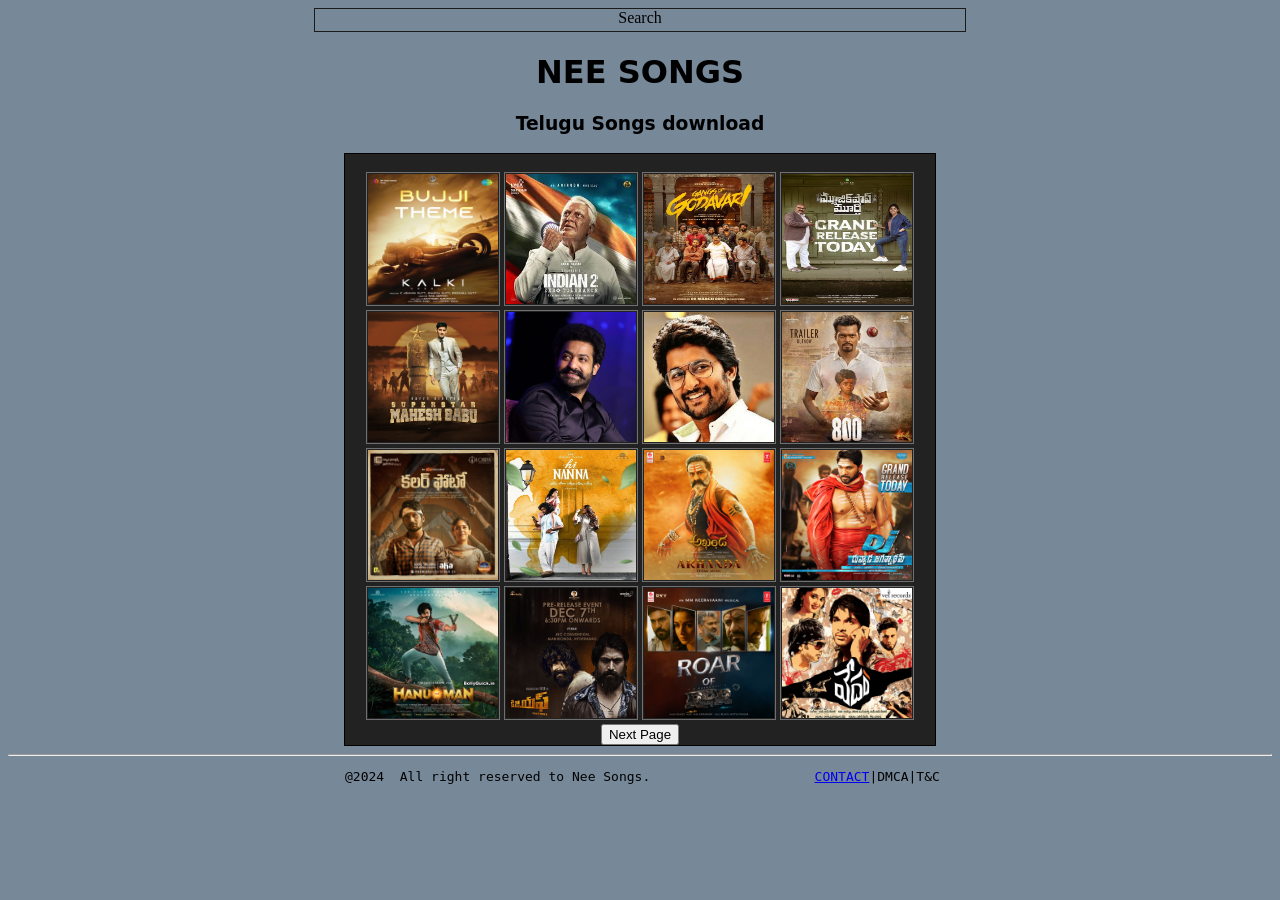
<file: index.html>
<!DOCTYPE html>
<html lang="en">
<head>
    <meta charset="UTF-8">
    <meta name="viewport" content="width=device-width, initial-scale=1.0">
    <title>Nee Songs</title>
    <link rel="stylesheet" href="./NeeSongs.css">
    <link rel="shortcut icon" href="./Images & Songs/music fav.png" type="image/x-icon">
</head>
<body>
    <center> 
        <div class="Searchbox">Search</div>
        
    <h1>NEE SONGS</h1>
    <h3 >Telugu Songs download</h3>
   
    <div class="Images"><br>
    <a title="Kalki 2898 AD Songs" href="./NeeSongsdownload.html"><img src="./Images & Songs/bujjji.jpeg" alt="Bujji.pic" height="130px" width="130px"></a>
    <a title="Bharatheeyudu 2" href="./NeeSongsdownload.html"><img src="./Images & Songs/Indian2.jpeg" alt="Indian.pic" height="130px" width="130px"></a>
    <a title="Gangs of Godavari songs" href="./NeeSongsdownload.html"><img src="./Images & Songs/godavari.jpg" alt="Gangs Of Godavari.pic" height="130px" width="130px"></a>
    <a title="Music Shop Murthy Songs" href="./NeeSongsdownload.html"><img src="./Images & Songs/music.png" alt="Music Shop Murthy.pic" height="130px" width="130px"></a><br>
    <a title="Mahesh Babu Hits" href="./Mahesh Hits.html"><img src="./Images & Songs/mahesh.jpg" alt="Mahesh Babu.pic" height="130px" width="130px"></a>
    <a title="Jr NTR Hits" href="./NeeSongsdownload.html"><img src="./Images & Songs/ntr.jpg" alt="Jr NTR.pic" height="130px" width="130px"></a>
    <a title="Nani Hits" href="./NeeSongsdownload.html"><img src="./Images & Songs/nani.jpg" alt="Nani.pic" height="130px" width="130px"></a>
    <a title="800 Movie Songs" href="./NeeSongsdownload.html"><img src="./Images & Songs/800 murali.jpeg" alt="Bujji.pic" height="130px" width="130px"></a>
    <a title="Color Photo Movie Songs" href="./NeeSongsdownload.html"><img src="./Images & Songs/colorphoto.jpg" alt="Bujji.pic" height="130px" width="130px"></a>
    <a title="Hi Nanna Songs" href="./NeeSongsdownload.html"><img src="./Images & Songs/hiNani.jpg" alt="Bujji.pic" height="130px" width="130px"></a>
    <a title="Akhanda Songs" href="./NeeSongsdownload.html"><img src="./Images & Songs/akhanda.jpeg" alt="Bujji.pic" height="130px" width="130px"></a>
    <a title="DJ Duvvada Jagannadham Songs" href="./NeeSongsdownload.html"><img src="./Images & Songs/alluarjun.jpg" alt="Bujji.pic" height="130px" width="130px"></a><br>
    <a title="Hanuman Movie Songs" href="./NeeSongsdownload.html"><img src="./Images & Songs/Hanuman.jpg" alt="Bujji.pic" height="130px" width="130px"></a>
    <a title="KGF Chapter 1 Songs" href="./NeeSongsdownload.html"><img src="./Images & Songs/kgf.jpg" alt="Bujji.pic" height="130px" width="130px"></a>
    <a title="RRR Songs" href="./NeeSongsdownload.html"><img src="./Images & Songs/rrrr.jpeg" alt="Bujji.pic" height="130px" width="130px"></a>
    <a title="Vedam Movie Songs" href="./NeeSongsdownload.html"><img src="./Images & Songs/vedam.jpeg" alt="Bujji.pic" height="130px" width="130px"></a>
    <a href="./NeeSongs1.html"><input type="button" value="Next Page" class="next"></a>
</div>
<hr>
<div class="Rooter"> <pre>
@2024  All right reserved to Nee Songs.                     <a href="tel:+91 7660940155">CONTACT</a>|DMCA|T&C
</pre></div>
</center>
</body>
</html>
</file>
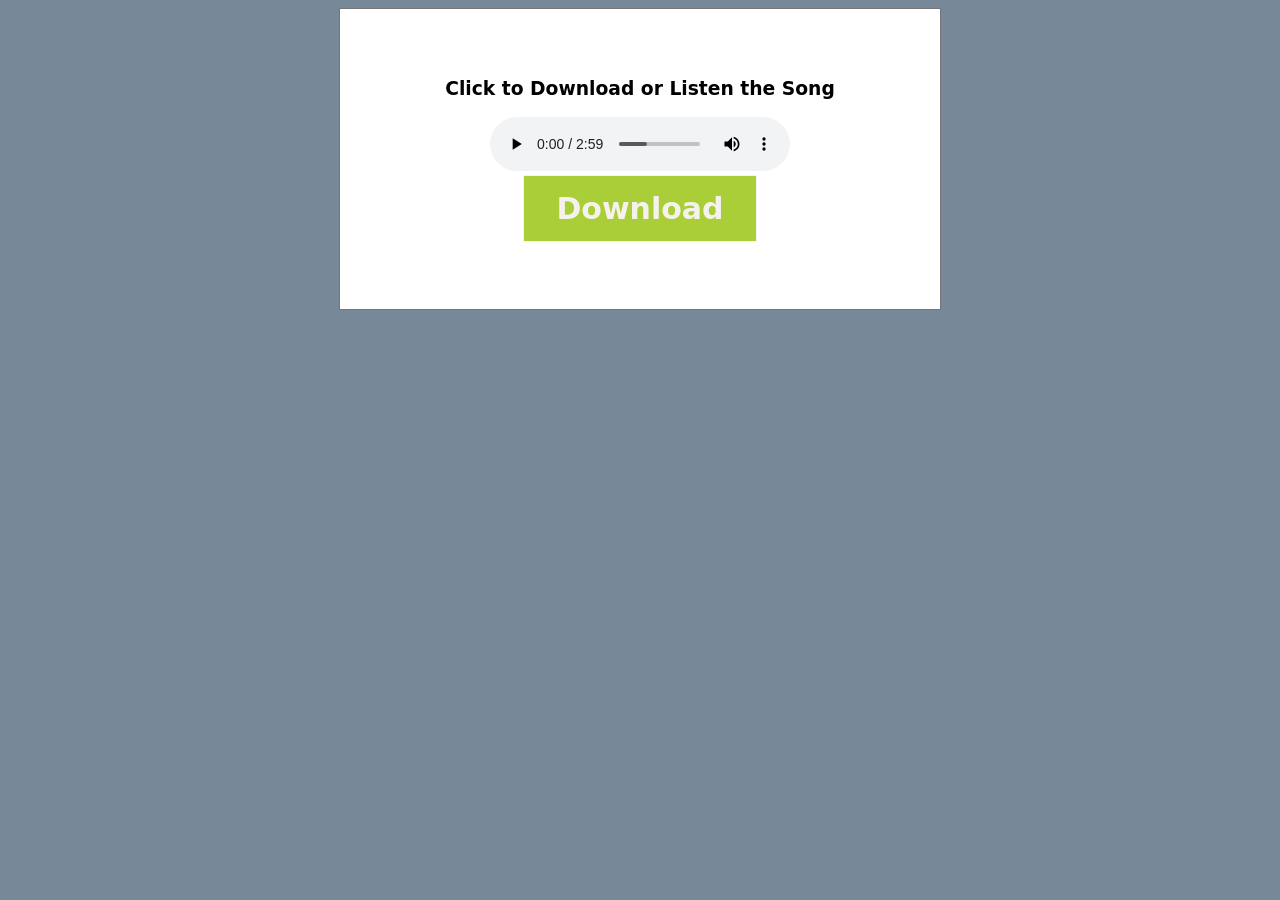
<file: DownloadSongs.html>
<!DOCTYPE html>
<html lang="en">
  <head>
    <meta charset="UTF-8" />
    <meta name="viewport" content="width=device-width, initial-scale=1.0" />
    <title>Download</title>
    <link rel="stylesheet" href="./NeeSongs.css" />
    <link
      rel="shortcut icon"
      href="./Images & Songs/music fav.png"
      type="image/x-icon"
    />
  </head>
  <body>
    <center>
      <div class="Images1">
        <h3>Click to Download or Listen the Song</h3>
        <audio
          src="./Images & Songs/Vedam Songs/[iSongs.info] 03 - Rupayi.mp3"
          controls
          title="Listen"
        >
          Listen</audio
        ><br />
        <a
          href="./Images & Songs/Vedam Songs/[iSongs.info] 03 - Rupayi.mp3"
          download=""
          ><button class="button1">Download</button></a
        >
      </div>
    </center>
  </body>
</html>
</file>
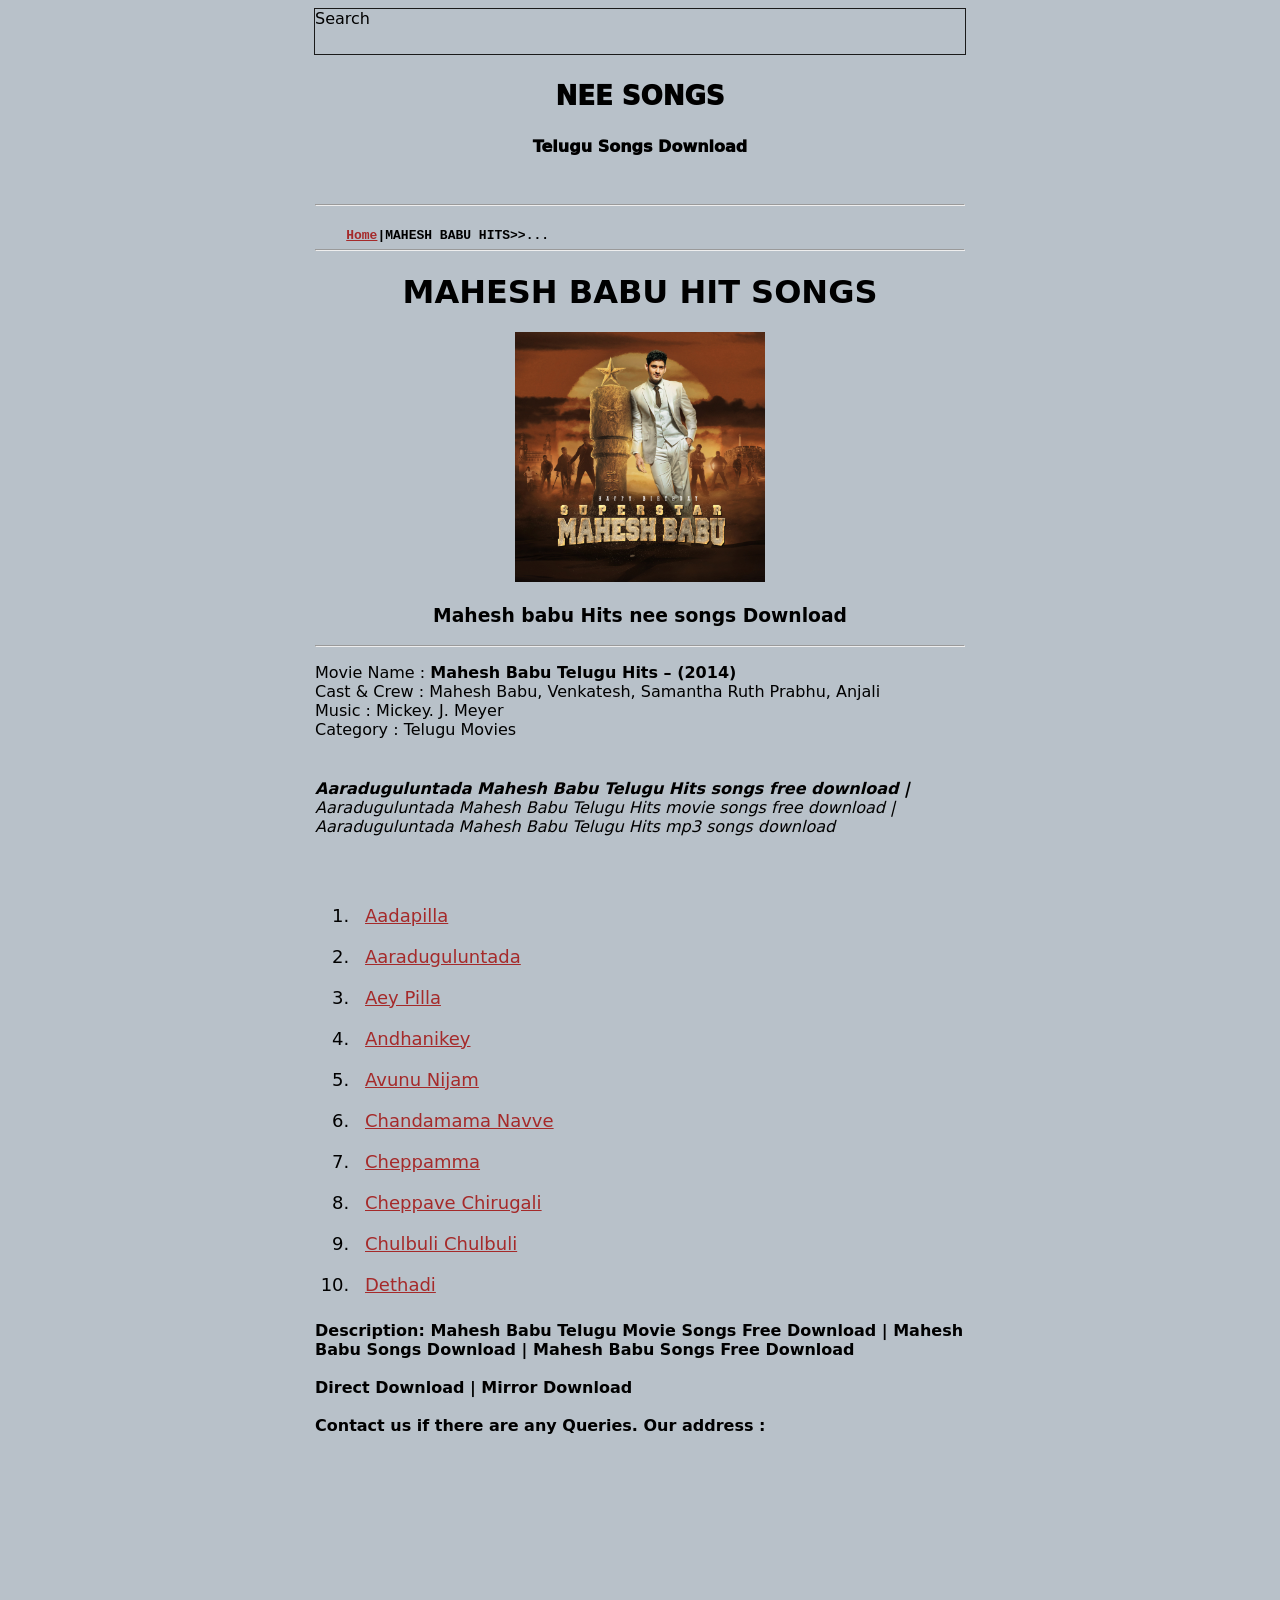
<file: Mahesh Hits.html>
<!DOCTYPE html>
<html lang="en">
<head>
    <meta charset="UTF-8">
    <meta name="viewport" content="width=device-width, initial-scale=1.0">
    <title>Mahesh Babu Hits Nee Songs</title>
    <link rel="shortcut icon" href="./Images & Songs/music fav.png" type="image/x-icon">
    <link rel="stylesheet" href="./NeeSongsdownload.css">
</head>
<body>
    <center>
        <div class="Searchbox">Search</div>
    <div class="Texted" >
    <p class="tittle">NEE SONGS</p>
    <p class="titttle" >Telugu Songs Download</p>
    <pre> <h4><hr>
    <a href="./index.html">Home</a>|MAHESH BABU HITS>>...                                                               <hr></h4></pre>
    <h1>MAHESH BABU HIT SONGS</h1>
    <img src="./Images & Songs/mahesh.jpg" alt="Mahesh babu poster.pic" title="Mahesh babu Hit Songs Download" height="250px" width="250px">
    <h3>Mahesh babu Hits nee songs Download</h3><hr>
    <p class="Text">
        Movie Name : <b> Mahesh Babu Telugu Hits – (2014) </b> <br>
        Cast & Crew : Mahesh Babu, Venkatesh, Samantha Ruth Prabhu, Anjali <br>
        Music : Mickey. J. Meyer <br>
        Category : Telugu Movies <br></p>
     <p class="Text">   <i>
        <b>Aaraduguluntada Mahesh Babu Telugu Hits songs free download | </b> Aaraduguluntada Mahesh Babu Telugu Hits movie songs free download | Aaraduguluntada Mahesh Babu Telugu Hits mp3 songs download
    </i>
    </p>
    <!-- <ol class="listed" start="01">
        <li><a href="./Images & Songs/Mahesh Hits/[iSongs.info] 01 - Aadapilla.mp3">Aadapilla</li></a>
        <li><a href="./Images & Songs/Mahesh Hits/[iSongs.info] 02 - Aaraduguluntada.mp3">Aaraduguluntada</a></li>
        <li><a href="./Images & Songs/Mahesh Hits/[iSongs.info] 03 - Aey Pilla.mp3">Aey Pilla</a></li>
        <li><a href="./Images & Songs/Mahesh Hits/[iSongs.info] 04 - Andhanikey.mp3">Andhanikey</a></li>
        <li><a href="./Images & Songs/Mahesh Hits/[iSongs.info] 05 - Avunu Nijam.mp3">Avunu Nijam</a></li>
        <li><a href="./Images & Songs/Mahesh Hits/[iSongs.info] 06 - Chandamama Navve.mp3">Chandamama Navve</a></li>
        <li><a href="./Images & Songs/Mahesh Hits/[iSongs.info] 07 - Cheppamma.mp3">Cheppamma</a></li>
        <li><a href="./Images & Songs/Mahesh Hits/[iSongs.info] 08 - Cheppave Chirugali.mp3">Cheppave Chirugali</a></li>
        <li><a href="./Images & Songs/Mahesh Hits/[iSongs.info] 09 - Chulbuli Chulbuli.mp3">Chulbuli Chulbuli</a></li>
        <li><a href="./Images & Songs/Mahesh Hits/[iSongs.info] 10 - Dethadi Dethadi.mp3">Dethadi</a></li>
        
    </ol> -->
    <ol class="listed" start="01">
        <li><a href="./DownloadSongs.html">Aadapilla</li></a>
        <li><a href="./DownloadSongs.html">Aaraduguluntada</a></li>
        <li><a href="./DownloadSongs.html">Aey Pilla</a></li>
        <li><a href="./DownloadSongs.html">Andhanikey</a></li>
        <li><a href="./DownloadSongs.html">Avunu Nijam</a></li>
        <li><a href="./DownloadSongs.html">Chandamama Navve</a></li>
        <li><a href="./DownloadSongs.html">Cheppamma</a></li>
        <li><a href="./DownloadSongs.html">Cheppave Chirugali</a></li>
        <li><a href="./DownloadSongs.html">Chulbuli Chulbuli</a></li>
        <li><a href="./DownloadSongs.html">Dethadi</a></li>
        
    </ol>
    <p class="Footer1">
        Description: Mahesh Babu Telugu Movie Songs Free Download | Mahesh Babu Songs Download | Mahesh Babu Songs Free Download <br><br>
        Direct Download | Mirror Download <br><br>
    Contact us if there are any Queries. Our address :</p>
    <iframe src="https://www.google.com/maps/embed?pb=!1m18!1m12!1m3!1d980520.3753739704!2d79.52527198121052!3d16.263685290901545!2m3!1f0!2f0!3f0!3m2!1i1024!2i768!4f13.1!3m3!1m2!1s0x3a35fad292cbc383%3A0x889fe6ee67fff704!2sRadio%20Mirchi%2098.3!5e0!3m2!1sen!2sin!4v1718535204791!5m2!1sen!2sin" width="600" height="300" style="border:0;" allowfullscreen="" loading="lazy" referrerpolicy="no-referrer-when-downgrade"></iframe>

</div>
</center>
</body>
</html>
</file>
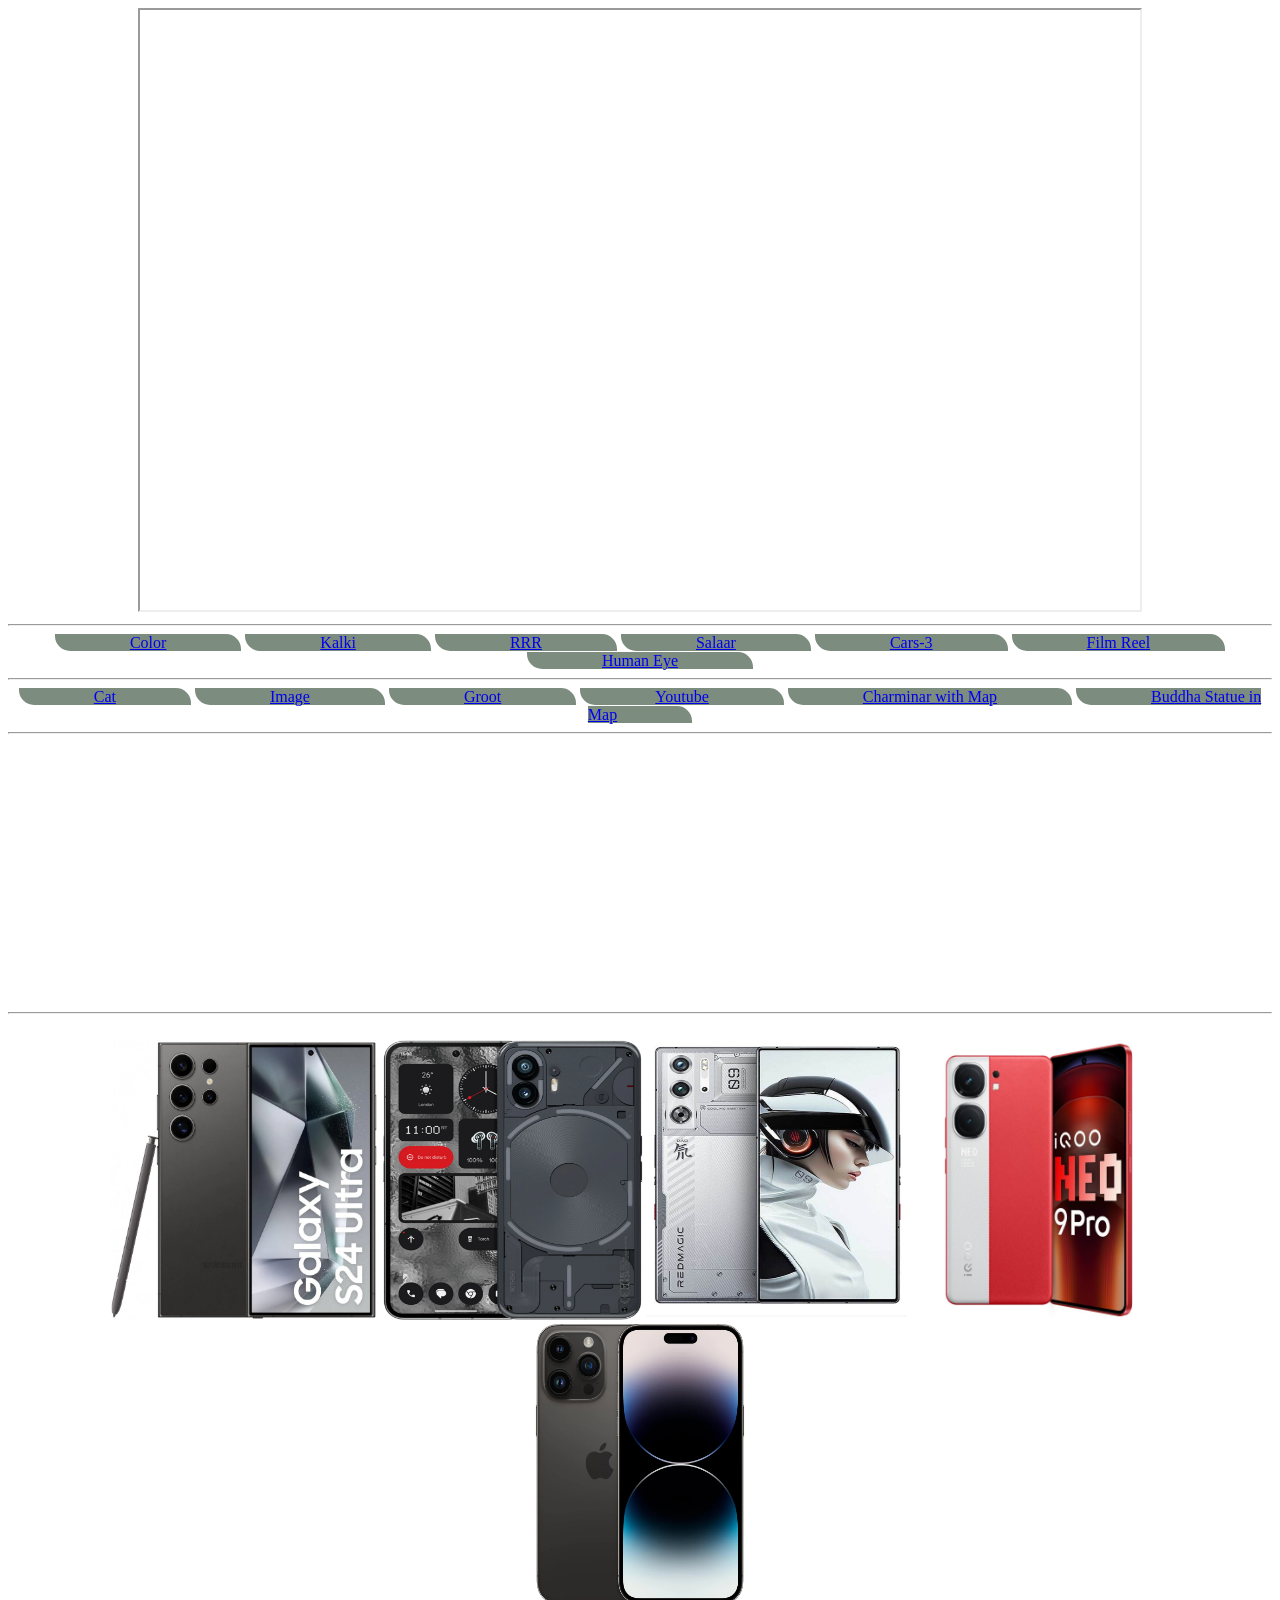
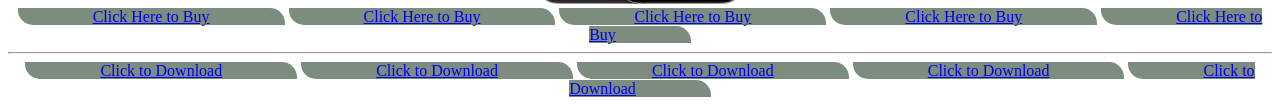
<file: Movie World.html>
<!DOCTYPE html>
<html lang="en">
  <head>
    <meta charset="UTF-8" />
    <meta name="viewport" content="width=device-width, initial-scale=1.0" />
    <title>Movie World</title>
    <link
      rel="shortcut icon"
      href="../Images & Co/Video_Fav.png"
      type="image/x-icon"
    />
    <link rel="stylesheet" href="../CSS/movie.css" />
  </head>
  <body>
    <!-- <div class="Mobiles">
      <a href=""
        ><img
          src="../Images & Co/neo9.jpg"
          alt="IQOO Neo9"
          height="200"
          width="200"
          title="IQOO NEO9 Pro"
      /></a>
      <a href=""
        ><img
          src="../Images & Co/Nothing2.jpg"
          alt="Nothing 2"
          height="200"
          width="200"
          title="Nothing Phone 2"
      /></a>
      <a href=""
        ><img
          src="../Images & Co/redmagic1.jpg"
          alt="RedMagic"
          height="200"
          width="200"
          title="RedMagic 9 Pro"
      /></a>
      <a href=""
        ><img
          src="../Images & Co/S24.jpg"
          alt="S24 Ultra"
          height="200"
          width="200"
          title="Samsung Galaxy S24 Ultra"
      /></a>
      <a href=""
        ><img
          src="../Images & Co/iphone.jpg"
          alt="15 pro"
          height="200"
          width="200"
          title="iphone 15 Pro Max"
      /></a>
      <a href=""
        ><img
          src="../Images & Co/neo9.jpg"
          alt="IQOO Neo9"
          height="200"
          width="200"
          title="IQOO NEO9 Pro"
      /></a>
      <a href=""
        ><img
          src="../Images & Co/Nothing2.jpg"
          alt="Nothing 2"
          height="200"
          width="200"
          title="Nothing Phone 2"
      /></a>
    </div>
    <hr />
    <hr />
    <iframe name="Mobile" frameborder="1" width="400" height="220"></iframe>
    <a target="Mobile" href="https://en.wikipedia.org/wiki/IPhone_15_Pro"
      ><img
        height="20"
        width="30"
        src="../Images & Co/Video_Fav.png"
        alt="Cilck to open page"
    /></a> -->
    <center>
    <iframe name="Screen" height="600px" width="1000px" title="Click the below buttons" ></iframe>
    <br />
    <hr />
    <a target="Screen" href="https://i.pinimg.com/originals/54/d8/ed/54d8ed6bcaacd4482012d0153f18748f.jpg" title="Colors Back Ground">Color</a>
    <a target="Screen" href="https://en.wikipedia.org/wiki/Kalki_2898_AD" title="Kalki Wikipedia">Kalki</a>
    <a target="Screen" href="https://en.wikipedia.org/wiki/RRR" title="RRR Wikipedia"> RRR</a>
    <a target="Screen"href="https://en.wikipedia.org/wiki/Salaar:_Part_1_%E2%80%93_Ceasefire">Salaar</a>
    <a target="Screen" href="https://en.wikipedia.org/wiki/Cars_3"title="Cars-3 Wikipedia">Cars-3</a>
    <a target="Screen" href="../Images & Co/Video_Fav.png" title="Filmreel png">Film Reel</a>
    <a target="Screen" href="https://img.freepik.com/free-photo/multi-colored-creativity-close-up-human-eye-generated-by-ai_188544-15574.jpg" title="Human Eye">Human Eye</a><hr>
    <a target="Screen" href="https://st4.depositphotos.com/13516094/29232/i/450/depositphotos_292329004-stock-illustration-cat-paint.jpg" title="Colored Cat">Cat</a>
    <a target="Screen" href="https://miro.medium.com/v2/resize:fit:1400/0*gSGqZlj0QqP3vIqB">Image</a>
    <!-- <a target="Screen" href="https://4kwallpapers.com/images/wallpapers/baby-groot-cute-art-.jpg">Groot</a> -->
     <a target="Screen" href="../Images & Co/Groot.jpg">Groot</a>
     <a target="Screen" href="https://www.youtube.com/embed/7rpaU42D8K0">Youtube</a>
     <a target="Screen" href="https://www.google.com/maps/embed?pb=!1m18!1m12!1m3!1d7616.240815333639!2d78.46944454077983!3d17.357938174372872!2m3!1f0!2f0!3f0!3m2!1i1024!2i768!4f13.1!3m3!1m2!1s0x3bcb978a6e1a939b%3A0xcb5a69e4aaf113fb!2sCharminar!5e0!3m2!1sen!2sin!4v1718371941395!5m2!1sen!2sin">Charminar with Map</a>
     <a target="Screen" href="https://www.google.com/maps/embed?pb=!1m18!1m12!1m3!1d3806.9180244631175!2d78.47281946068924!3d17.4157212534253!2m3!1f0!2f0!3f0!3m2!1i1024!2i768!4f13.1!3m3!1m2!1s0x3bcb975801aff093%3A0x4c47ef6c115b0424!2sBuddha%20Statue!5e0!3m2!1sen!2sin!4v1718372320590!5m2!1sen!2sin">Buddha Statue in Map</a>
     <hr>
<marquee behavior="" direction="left" >
     <iframe width="400" height="250" src="https://www.youtube.com/embed/7rpaU42D8K0" title="I Am Groot Season 2 Trailer" frameborder="0"  autoplay; clipboard-write; encrypted-media; gyroscope; picture-in-picture; web-share" referrerpolicy="strict-origin-when-cross-origin" allowfullscreen></iframe>
     <iframe src="https://www.google.com/maps/embed?pb=!1m18!1m12!1m3!1d7616.240815333639!2d78.46944454077983!3d17.357938174372872!2m3!1f0!2f0!3f0!3m2!1i1024!2i768!4f13.1!3m3!1m2!1s0x3bcb978a6e1a939b%3A0xcb5a69e4aaf113fb!2sCharminar!5e0!3m2!1sen!2sin!4v1718371941395!5m2!1sen!2sin" width="400" height="250"></iframe>
     <iframe width="400" height="250" src="https://www.youtube.com/embed/7rpaU42D8K0" title="I Am Groot Season 2 Trailer" frameborder="0"  autoplay; clipboard-write; encrypted-media; gyroscope; picture-in-picture; web-share" referrerpolicy="strict-origin-when-cross-origin" allowfullscreen></iframe>
     <iframe src="https://www.google.com/maps/embed?pb=!1m18!1m12!1m3!1d7616.240815333639!2d78.46944454077983!3d17.357938174372872!2m3!1f0!2f0!3f0!3m2!1i1024!2i768!4f13.1!3m3!1m2!1s0x3bcb978a6e1a939b%3A0xcb5a69e4aaf113fb!2sCharminar!5e0!3m2!1sen!2sin!4v1718371941395!5m2!1sen!2sin" width="400" height="250"></iframe>
     <iframe width="400" height="250" src="https://www.youtube.com/embed/7rpaU42D8K0" title="I Am Groot Season 2 Trailer" frameborder="0"  autoplay; clipboard-write; encrypted-media; gyroscope; picture-in-picture; web-share" referrerpolicy="strict-origin-when-cross-origin" allowfullscreen></iframe>
    </marquee>
    <hr><br>
    <img src="../Images & Co/S24.jpg" alt="S24 Ultra" height="280" width="270" title="S24 Ultra">
    <img src="../Images & Co/Nothing2.jpg" alt="Nothing Phone 2" height="280" width="260" title="nothing Phone 2">
    <img src="../Images & Co/redmagic1.jpg" alt="Red Magic 9" height="280" width="260" title="Red Magic 9">
    <img src="../Images & Co/neo9.jpg" alt="IQOO Neo9 Pro" height="280" width="260" title="IQOO Neo9 Pro">
    <img src="../Images & Co/iphone.jpg" alt="15Pro Max" height="280" width="260" title="Iphone 15 Pro Max"><br>
    <a href="https://www.flipkart.com/samsung-galaxy-s24-ultra-5g-titanium-black-256-gb/p/itm7d3b6b5d0f501?pid=MOBGX2F3QGZYYZAK&lid=LSTMOBGX2F3QGZYYZAKNETZ3C&marketplace=FLIPKART&q=s24+ultra+mobile&store=tyy%2F4io&srno=s_1_1&otracker=AS_QueryStore_OrganicAutoSuggest_1_7_na_na_na&otracker1=AS_QueryStore_OrganicAutoSuggest_1_7_na_na_na&fm=organic&iid=c081d451-22ed-4b88-8c16-9e796149806b.MOBGX2F3QGZYYZAK.SEARCH&ppt=pp&ppn=pp&ssid=bkl0ov9ukg0000001718378966233&qH=1e51ab3fbb140d7f">Click Here to Buy</a>
    <a href="https://www.flipkart.com/nothing-phone-2-dark-grey-256-gb/p/itmc1490711c3eb9?pid=MOBGZSDKU5CGE8FX&lid=LSTMOBGZSDKU5CGE8FXD4MGTF&marketplace=FLIPKART&cmpid=content_mobile_20376538289_x_8965229628_gmc_pla&tgi=sem,1,G,11214002,x,,,,,,,c,,,,,,,&gad_source=1&gclid=CjwKCAjw1K-zBhBIEiwAWeCOF_BvAcLgUbf5fftyywhdVoGAYt5lJ-nw5VsN3t-nL6liNPFQ3jUzuBoC7ewQAvD_BwE">Click Here to Buy</a>
    <a href="https://www.amazon.com/REDMAGIC-Smartphone-Snapdragon-Dual-Sim-Transparent/dp/B0CP7K5NJ9/ref=sr_1_3?crid=GIYX9B8GAJDK&dib=eyJ2IjoiMSJ9.[base64].dLFPgaPnCq5iQ0u2LsH1dwKgx-VXz6Os0vM0thG-v-0&dib_tag=se&keywords=nubia%2Bz60%2Bultra&qid=1718380104&sprefix=nubia%2Caps%2C285&sr=8-3&th=1">Click Here to Buy</a>
    <a href="../Images & Co/S24.jpg">Click Here to Buy</a>
    <a href="../Images & Co/S24.jpg">Click Here to Buy</a><br><hr>
    <a href="../Images & Co/S24.jpg" download>Click to Download</a>
    <a href="../Images & Co/Nothing2.jpg" download="Nothing">Click to Download</a>
    <a href="../Images & Co/redmagic1.jpg" download="Redmagic">Click to Download</a>
    <a href="../Images & Co/neo9.jpg" download="Iq Neo">Click to Download</a>
    <a href="../Images & Co/iphone.jpg" download>Click to Download</a>
  </center>
  </body>
</html>
</file>
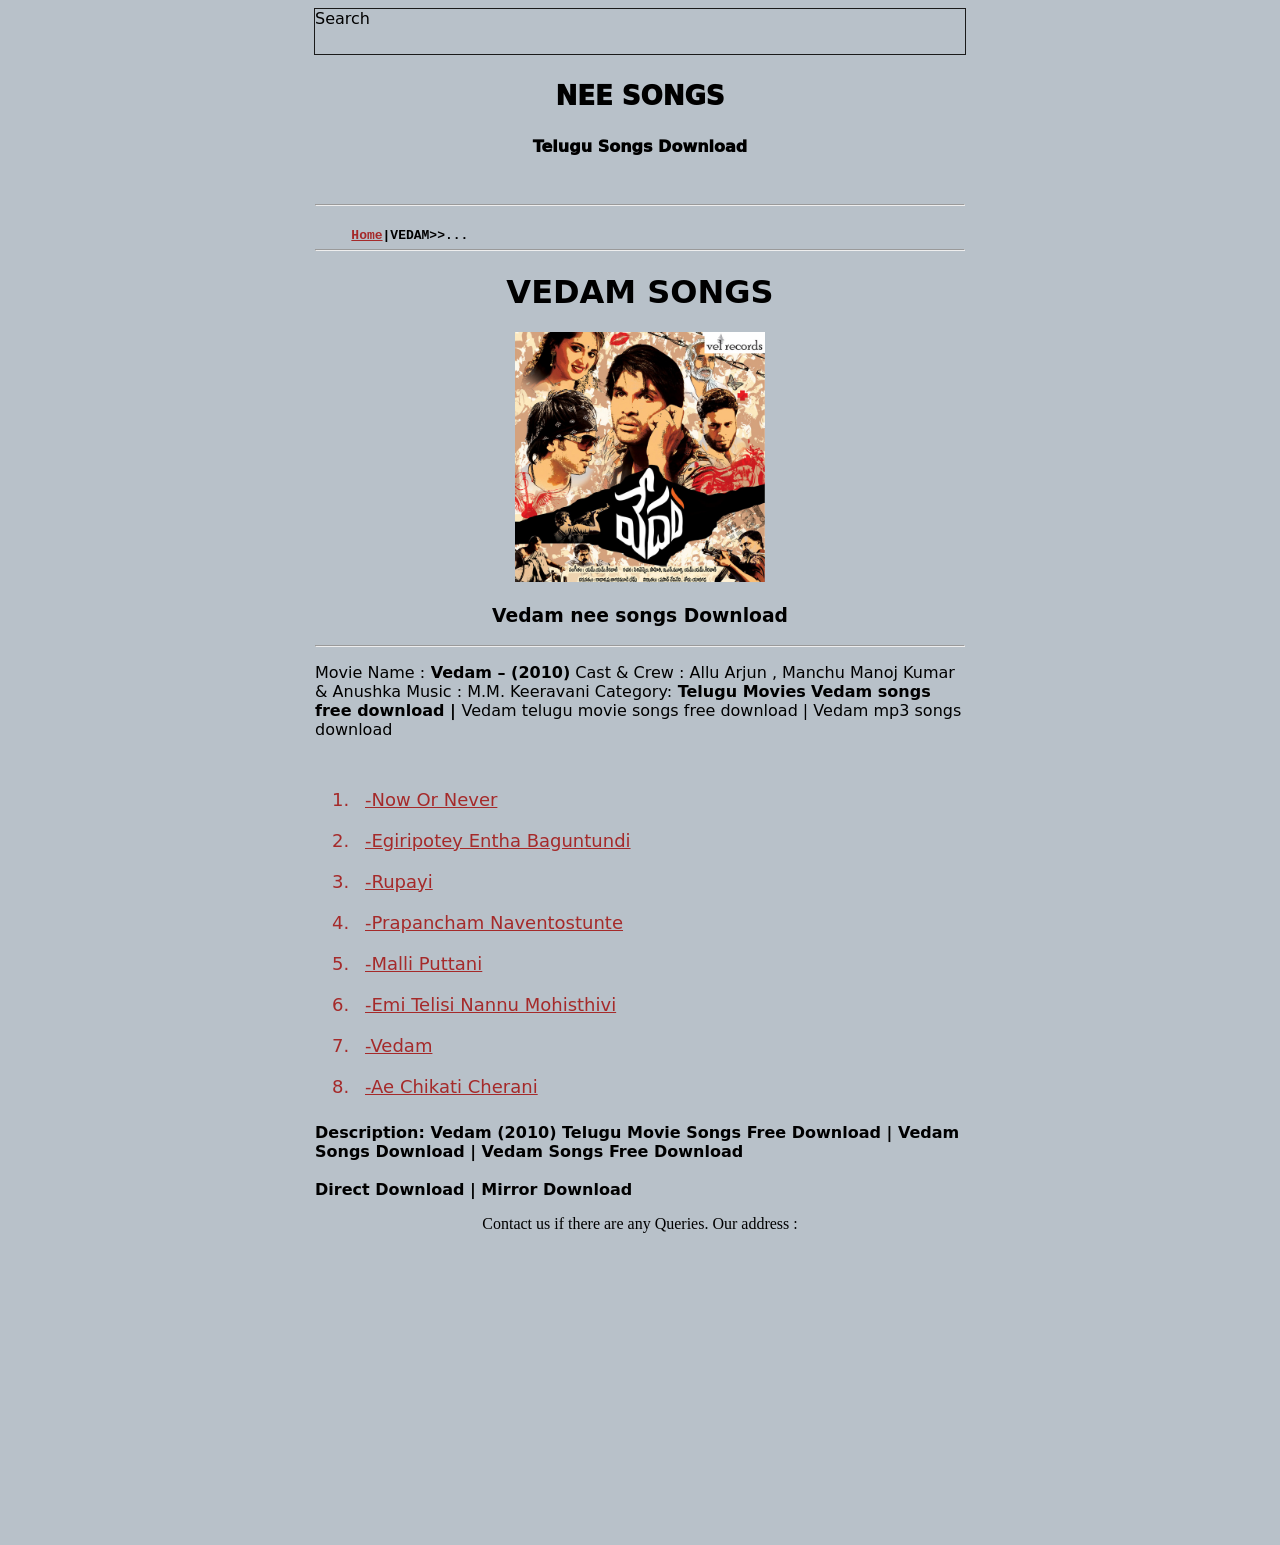
<file: Neesongs dwnld1.html>
<!DOCTYPE html>
<html lang="en">
  <head>
    <meta charset="UTF-8" />
    <meta name="viewport" content="width=device-width, initial-scale=1.0" />
    <title>Download Nee Songs</title>
    <link
      rel="shortcut icon"
      href="./Images & Songs/music fav.png"
      type="image/x-icon"
    />
    <link rel="stylesheet" href="./NeeSongsdownload.css" />
  </head>
  <body>
    <center>
      <div class="Searchbox">Search</div>
      <div class="Texted">
        <p class="tittle">NEE SONGS</p>
        <p class="titttle">Telugu Songs Download</p>
        <pre> <h4><hr>
    <a href="./index.html">Home</a>|VEDAM>>...                                                               <hr></h4></pre>
        <h1>VEDAM SONGS</h1>
        <img
          src="./Images & Songs/vedam.jpeg"
          alt="Vedam Movie poster.pic"
          title="Vedam Movie Songs Download"
          height="250px"
          width="250px"
        />
        <h3>Vedam nee songs Download</h3>
        <hr />
        <p class="Text">
          Movie Name :<b> Vedam – (2010)</b> Cast & Crew : Allu Arjun , Manchu
          Manoj Kumar & Anushka Music : M.M. Keeravani Category:<b>
            Telugu Movies</b
          >

          <b>Vedam songs free download | </b>Vedam telugu movie songs free
          download | Vedam mp3 songs download
        </p>
        <ol class="listed" start="01">
          <a
            href="./Images & Songs/Vedam Songs/[iSongs.info] 01 - Now Or Never.mp3"
            ><li>-Now Or Never</li></a
          >
          <a
            href="./Images & Songs/Vedam Songs/[iSongs.info] 02 - Egiripotey Entha Baguntundi.mp3"
            ><li>-Egiripotey Entha Baguntundi</li></a
          >
          <a href="./Images & Songs/Vedam Songs/[iSongs.info] 03 - Rupayi.mp3"
            ><li>-Rupayi</li></a
          >
          <a
            href="./Images & Songs/Vedam Songs/[iSongs.info] 04 - Prapancham Naventostunte.mp3"
            ><li>-Prapancham Naventostunte</li></a
          >
          <a
            href="./Images & Songs/Vedam Songs/[iSongs.info] 05 - Malli Puttani.mp3"
            ><li>-Malli Puttani</li></a
          >
          <a
            href="./Images & Songs/Vedam Songs/[iSongs.info] 06 - Emi Telisi Nannu Mohisthivi.mp3"
            ><li>-Emi Telisi Nannu Mohisthivi</li></a
          >
          <a href="./Images & Songs/Vedam Songs/[iSongs.info] 07 - Vedam.mp3"
            ><li>-Vedam</li></a
          >
          <a
            href="./Images & Songs/Vedam Songs/[iSongs.info] 08 - Ae Chikati Cherani.mp3"
            ><li>-Ae Chikati Cherani</li></a
          >
        </ol>
        <p class="Footer1">
          Description: Vedam (2010) Telugu Movie Songs Free Download | Vedam
          Songs Download | Vedam Songs Free Download <br /><br />
          Direct Download | Mirror Download
        </p>
        Contact us if there are any Queries. Our address :
        <iframe
          src="https://www.google.com/maps/embed?pb=!1m18!1m12!1m3!1d980520.3753739704!2d79.52527198121052!3d16.263685290901545!2m3!1f0!2f0!3f0!3m2!1i1024!2i768!4f13.1!3m3!1m2!1s0x3a35fad292cbc383%3A0x889fe6ee67fff704!2sRadio%20Mirchi%2098.3!5e0!3m2!1sen!2sin!4v1718535204791!5m2!1sen!2sin"
          width="600"
          height="300"
          style="border: 0"
          allowfullscreen=""
          loading="lazy"
          referrerpolicy="no-referrer-when-downgrade"
        ></iframe>
      </div>
    </center>
  </body>
</html>
</file>
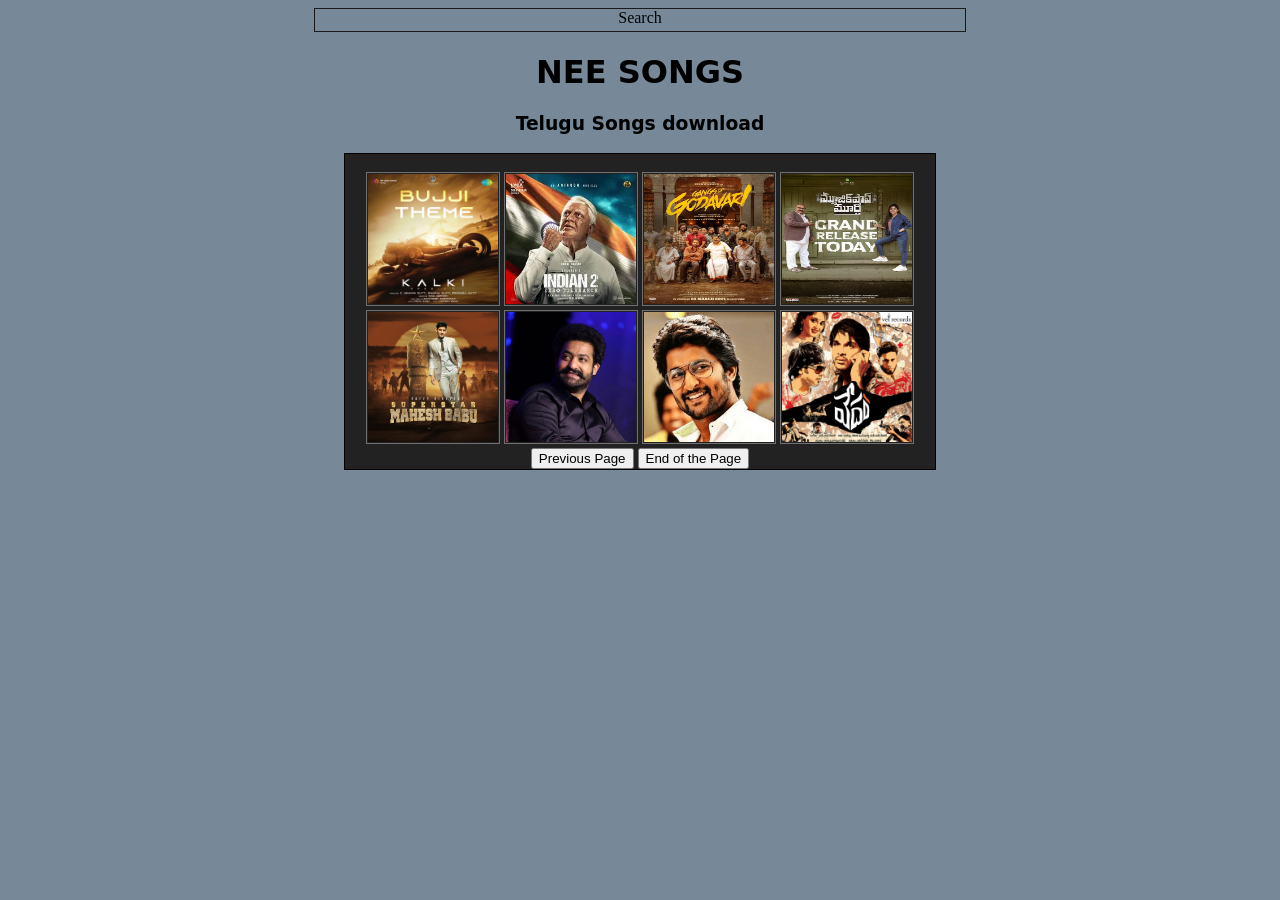
<file: NeeSongs1.html>
<!DOCTYPE html>
<html lang="en">
  <head>
    <meta charset="UTF-8" />
    <meta name="viewport" content="width=device-width, initial-scale=1.0" />
    <title>Nee Songs</title>
    <link rel="stylesheet" href="./NeeSongs.css" />
    <link
      rel="shortcut icon"
      href="./Images & Songs/music fav.png"
      type="image/x-icon"
    />
  </head>
  <body>
    <center>
      <div class="Searchbox">Search</div>

      <h1>NEE SONGS</h1>
      <h3>Telugu Songs download</h3>

      <div class="Images">
        <br />
        <a title="Kalki 2898AD Songs" href="./Neesongs dwnld1.html"
          ><img
            src="./Images & Songs/bujjji.jpeg"
            alt="Bujji.pic"
            height="130px"
            width="130px"
        /></a>
        <a title="Bharatheeyudu 2 Songs" href="./Neesongs dwnld1.html"
          ><img
            src="./Images & Songs/Indian2.jpeg"
            alt="Indian.pic"
            height="130px"
            width="130px"
        /></a>
        <a title="Gangs of Godavari" href="./Neesongs dwnld1.html"
          ><img
            src="./Images & Songs/godavari.jpg"
            alt="Gangs Of Godavari.pic"
            height="130px"
            width="130px"
        /></a>
        <a title="Music Shop Murthy Songs" href="./Neesongs dwnld1.html"
          ><img
            src="./Images & Songs/music.png"
            alt="Music Shop Murthy.pic"
            height="130px"
            width="130px" /></a
        ><br />
        <a title="Mahesh Babu Hits" href="./Neesongs dwnld1.html"
          ><img
            src="./Images & Songs/mahesh.jpg"
            alt="Mahesh Babu.pic"
            height="130px"
            width="130px"
        /></a>
        <a title="Jr NTR Hits" href="./Neesongs dwnld1.html"
          ><img
            src="./Images & Songs/ntr.jpg"
            alt="Jr NTR.pic"
            height="130px"
            width="130px"
        /></a>
        <a title="Nani Hits" href="./Neesongs dwnld1.html"
          ><img
            src="./Images & Songs/nani.jpg"
            alt="Nani.pic"
            height="130px"
            width="130px"
        /></a>
        <!-- <a title="800 songs" href=""><img src="./Images & Songs/800 murali.jpeg" alt="Bujji.pic" height="130px" width="130px"></a> -->
        <!-- <a href=""><img src="./Images & Songs/colorphoto.jpg" alt="Bujji.pic" height="130px" width="130px"></a>
    <a href=""><img src="./Images & Songs/hiNani.jpg" alt="Bujji.pic" height="130px" width="130px"></a>
    <a href=""><img src="./Images & Songs/akhanda.jpeg" alt="Bujji.pic" height="130px" width="130px"></a>
    <a href=""><img src="./Images & Songs/alluarjun.jpg" alt="Bujji.pic" height="130px" width="130px"></a><br>
    <a href=""><img src="./Images & Songs/Hanuman.jpg" alt="Bujji.pic" height="130px" width="130px"></a>
    <a href=""><img src="./Images & Songs/kgf.jpg" alt="Bujji.pic" height="130px" width="130px"></a>
    <a href=""><img src="./Images & Songs/rrrr.jpeg" alt="Bujji.pic" height="130px" width="130px"></a> -->
        <a title="Vedam Movie Songs" href="./Neesongs dwnld1.html"
          ><img
            src="./Images & Songs/vedam.jpeg"
            alt="Bujji.pic"
            height="130px"
            width="130px"
        /></a>
        <a href="./index.html"
          ><input type="button" value="Previous Page" class="next"
        /></a>
        <input type="button" value="End of the Page" class="next" />
      </div>
    </center>
  </body>
</html>
</file>
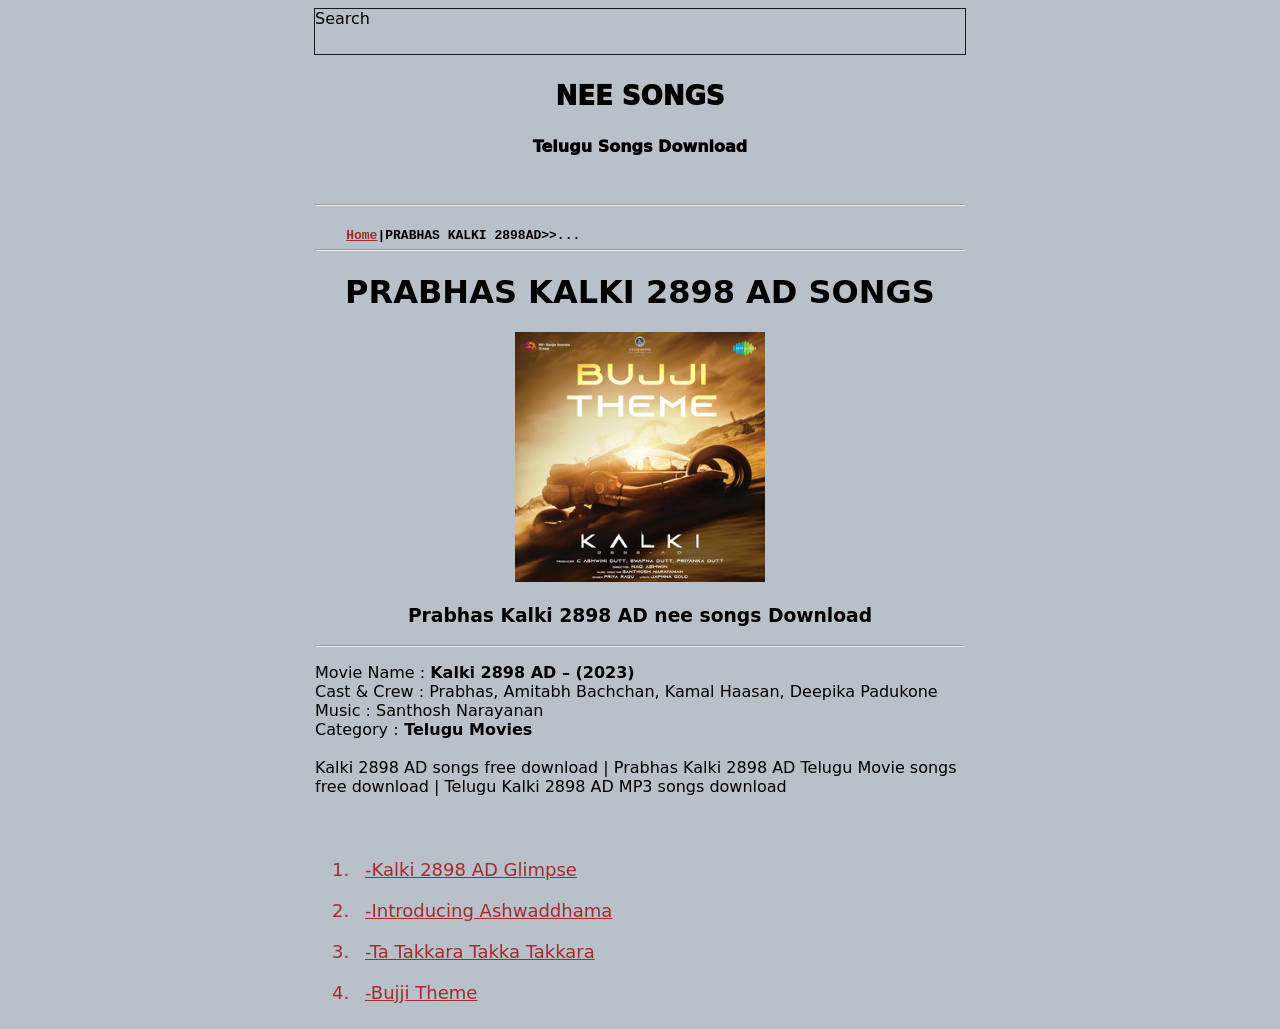
<file: NeeSongsdownload.html>
<!DOCTYPE html>
<html lang="en">
<head>
    <meta charset="UTF-8">
    <meta name="viewport" content="width=device-width, initial-scale=1.0">
    <title>Download Nee Songs</title>
    <link rel="shortcut icon" href="./Images & Songs/music fav.png" type="image/x-icon">
    <link rel="stylesheet" href="./NeeSongsdownload.css">
</head>
<body>
    <center>
        <div class="Searchbox">Search</div>
    <div class="Texted" >
    <p class="tittle">NEE SONGS</p>
    <p class="titttle" >Telugu Songs Download</p>
    <pre> <h4><hr>
    <a href="./index.html">Home</a>|PRABHAS KALKI 2898AD>>...                                                               <hr></h4></pre>
    <h1>PRABHAS KALKI 2898 AD SONGS</h1>
    <img src="./Images & Songs/bujjji.jpeg" alt="Bujji.pic" title="Prabhas Kalki 2898AD Songs Download" height="250px" width="250px">
    <h3>Prabhas Kalki 2898 AD nee songs Download</h3><hr>
    <p class="Text">
        Movie Name : <b>Kalki 2898 AD – (2023)</b> <br>
        Cast & Crew : Prabhas, Amitabh Bachchan, Kamal Haasan, Deepika Padukone <br>
        Music : Santhosh Narayanan <br>
        Category :<b> Telugu Movies</b> <br><br>

        Kalki 2898 AD songs free download | Prabhas Kalki 2898 AD Telugu Movie songs free download | Telugu Kalki 2898 AD MP3 songs download
        
    </p><br><br><br>
    <ol class="listed" start="01">
        <a href="./Images & Songs/[iSongs.info] 01 - Kalki 2898 AD Glimpse.mp3"><li>-Kalki 2898 AD Glimpse</li></a>
        <a href="./Images & Songs/[iSongs.info] 02 - Introducing Ashwatthama.mp3"><li >-Introducing Ashwaddhama</li></a>
        <a href="./Images & Songs/[iSongs.info] 03 - Ta Takkara Takka Takkara (Bit).mp3"><li>-Ta Takkara Takka Takkara</li></a>
        <a href="./Images & Songs/[iSongs.info] 04 - Bujji Theme.mp3"><li>-Bujji Theme</li></a>
    </ol>
</div>
</center>
</body>
</html>
</file>
<file: NeeSongs.css>
h3{
    font-family: system-ui, -apple-system, BlinkMacSystemFont, 'Segoe UI', Roboto, Oxygen, Ubuntu, Cantarell, 'Open Sans', 'Helvetica Neue', sans-serif;
}
h1{
    font-family: system-ui, -apple-system, BlinkMacSystemFont, 'Segoe UI', Roboto, Oxygen, Ubuntu, Cantarell, 'Open Sans', 'Helvetica Neue', sans-serif;
}
.Searchbox{
    width: 650px;
    height: 22px;
  border: 1px solid rgb(26, 26, 26);
}
img{
    padding-top: 10px;  
    padding-bottom: 8px;
    padding-left: 5px;
    padding-right: 5px;
    border: 1px solid rgb(111, 111, 111);
    padding: 1px;
    
    
}
img:hover {
    transform: scale(1.1);
    z-index: 2;
    transition: 0.5s;
    z-index: 0;
  }
.Images{
    width: 590px;
    border: 1px solid rgb(0, 0, 0);
    background-color: rgb(34,34,34);
    
}
.Rooter{
    width: 590px;
}
body{
    background-color: lightslategray;
}
.Images1{
    width: 500px; height: 200px;
    border: 1px solid rgb(119, 118, 118);
    background-color:rgb(255, 255, 255);
    padding: 50px;
}
.button1{
    background-color: rgb(170,206,56);
    color: rgb(245, 241, 236);
    border: 1px solid whitesmoke;
    padding: 15px 32px;
   text-align: center;
   font-weight: 700;
    font-size: 30px;
    font-family: system-ui, -apple-system, BlinkMacSystemFont, 'Segoe UI', Roboto, Oxygen, Ubuntu, Cantarell, 'Open Sans', 'Helvetica Neue', sans-serif;
}
</file>
<file: NeeSongsdownload.css>
h3{
    font-family: system-ui, -apple-system, BlinkMacSystemFont, 'Segoe UI', Roboto, Oxygen, Ubuntu, Cantarell, 'Open Sans', 'Helvetica Neue', sans-serif;
}
h1{
    font-family: system-ui, -apple-system, BlinkMacSystemFont, 'Segoe UI', Roboto, Oxygen, Ubuntu, Cantarell, 'Open Sans', 'Helvetica Neue', sans-serif;
}
.Searchbox{
    width: 650px;
    height: 45px;
  border: 1px solid rgb(26, 26, 26);
  text-align: left;
  font-size: 16px;
  font-family: system-ui, -apple-system, BlinkMacSystemFont, 'Segoe UI', Roboto, Oxygen, Ubuntu, Cantarell, 'Open Sans', 'Helvetica Neue', sans-serif;
}
.Texted{
    width: 650px;
    /* border: 1px solid rgb(0, 0, 0); */
    /* background-color: rgb(34,34,34); */
}
.tittle{
    font-family: system-ui, -apple-system, BlinkMacSystemFont, 'Segoe UI', Roboto, Oxygen, Ubuntu, Cantarell, 'Open Sans', 'Helvetica Neue', sans-serif;
    font-size: 26px;
    font-weight: 1000;
}
.titttle{
    font-family: system-ui, -apple-system, BlinkMacSystemFont, 'Segoe UI', Roboto, Oxygen, Ubuntu, Cantarell, 'Open Sans', 'Helvetica Neue', sans-serif;
    font-size: 16px;
    font-weight: 1000;
}
.Text{
    font-family: system-ui, -apple-system, BlinkMacSystemFont, 'Segoe UI', Roboto, Oxygen, Ubuntu, Cantarell, 'Open Sans', 'Helvetica Neue', sans-serif;
    font-size: 16px;
    height: 100px;
    width: 650px;
    text-align: left;
}
img:hover {
    transform: scale(1.1);
    z-index: 2;
    transition: 0.5s;
    z-index: 0;
  }
.listed{
    text-align: left;
}
.Footer1{
    text-align: left;
    font-family: system-ui, -apple-system, BlinkMacSystemFont, 'Segoe UI', Roboto, Oxygen, Ubuntu, Cantarell, 'Open Sans', 'Helvetica Neue', sans-serif;
    font-weight: bold;
}
body{
    background-color: rgb(184, 193, 201);
}
li{
    padding: 10px;
    font-size: 18px;
    font-family: system-ui, -apple-system, BlinkMacSystemFont, 'Segoe UI', Roboto, Oxygen, Ubuntu, Cantarell, 'Open Sans', 'Helvetica Neue', sans-serif;
    
}
a{
    color: brown;
}
/* .Downloadbox{
    border: 2px solid  black;
    width: 650px;
    text-align: center;
} */
</file>
<file: CSS/movie.css>
a{
    border-top-right-radius: 15px;
    border-bottom-left-radius: 15px;
    /* border-top-left-radius: 0px;
    border-bottom-right-radius: 0px; */
    padding-left: 75px;
    padding-right: 75px;
    background-color: rgb(124, 140, 126);
}
img:hover {
        transform: scale(1.1);
        z-index: 2;
        transition: 0.5s;
        z-index: 0;
      }

#Names{
    left: 50%;
    background-color: aqua;
    border: 10px;
}
.Boxes{
    padding-left: 30px;
}
</file>
